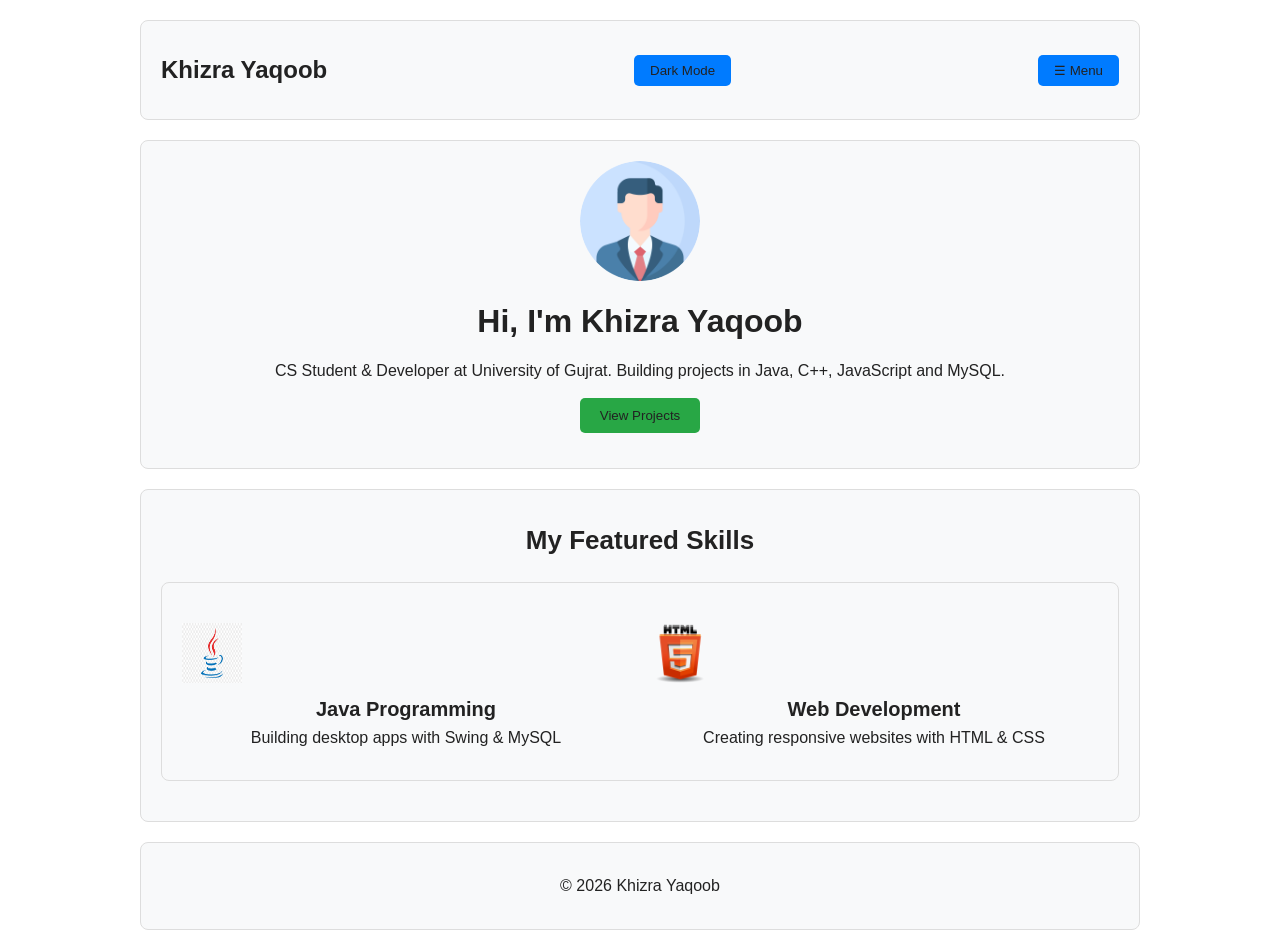
<file: index.html>
<!DOCTYPE html>
<html lang="en">
<head>
  <meta charset="UTF-8">
  <title>Home - Khizra Yaqoob</title>
  <link rel="stylesheet" href="cssFile/globalStyles.css">
</head>
<body>
  <nav class="box">
    <h2 class="text">Khizra Yaqoob</h2>
    <button id="themeBtn" class="text">Dark Mode</button>
    <button class="text">☰ Menu</button>
    <div id="menuLinks" class="text" style="display:none;">
      <a href="index.html">Home</a>
      <a href="pages/about.html">About</a>
      <a href="pages/projects.html">Projects</a>
      <a href="pages/skills.html">Skills</a>
      <a href="pages/contact.html">Contact</a>
    </div>
  </nav>

  <div class="box">
    <img src="sources/profile.png" alt="Khizra Yaqoob" class="text" style="width:120px; height:120px; border-radius:50%; margin: 0 auto; display:block; object-fit:cover;">
    <h1 class="text" style="text-align:center; margin-top:15px;">Hi, I'm Khizra Yaqoob</h1>
    <p class="text" style="text-align:center;">CS Student & Developer at University of Gujrat. Building projects in Java, C++, JavaScript and MySQL.</p>
    <a href="pages/projects.html" style="text-decoration:none;">
      <button class="text" style="display:block; margin: 15px auto; cursor:pointer; padding:10px 20px;">View Projects</button>
    </a>
  </div>

  <div class="box">
    <h2 class="text" style="text-align:center; margin-bottom:20px;">My Featured Skills</h2>
    <div class="box" style="display:flex; justify-content:space-around; flex-wrap:wrap; gap:20px;">
      <div class="text" style="text-align:center; flex:1; min-width:200px;">
        <img src="sources/java.png" alt="Java Programming" class="text" style="width:60px; height:60px;">
        <h3>Java Programming</h3>
        <p>Building desktop apps with Swing & MySQL</p>
      </div>
      <div class="text" style="text-align:center; flex:1; min-width:200px;">
        <img src="sources/web.png" alt="Web Development" class="text" style="width:60px; height:60px;">
        <h3>Web Development</h3>
        <p>Creating responsive websites with HTML & CSS</p>
      </div>
    </div>
  </div>

  <footer class="box">
    <p class="text" style="text-align:center;">© <span id="year"></span> Khizra Yaqoob</p>
  </footer>

  <script src="jsFile/jsFunctions.js"></script>
</body>
</html>
</file>
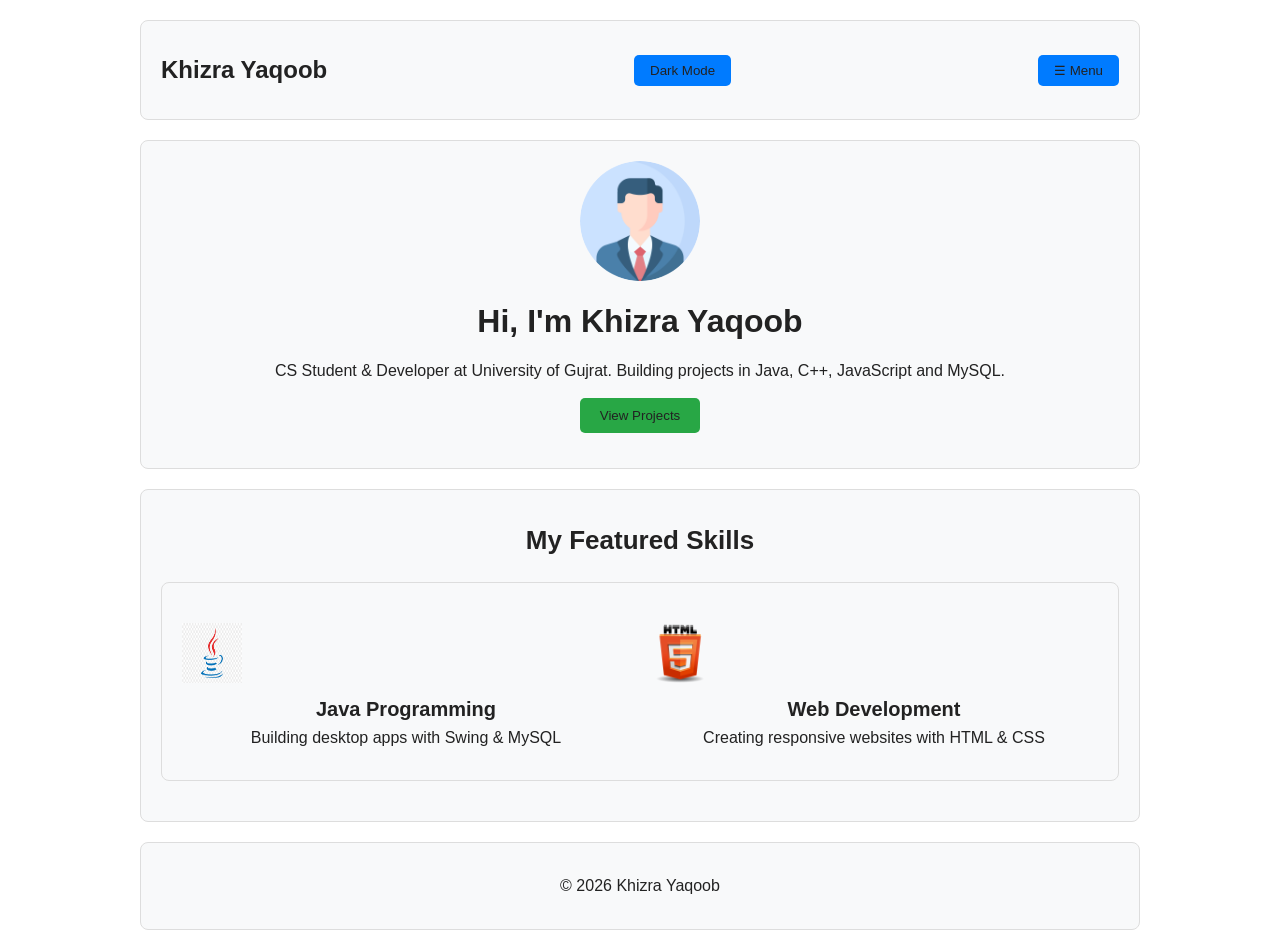
<file: Portfolio/index.html>
<!DOCTYPE html>
<html lang="en">
<head>
  <meta charset="UTF-8">
  <title>Home - Khizra Yaqoob</title>
  <link rel="stylesheet" href="cssFile/globalStyles.css">
</head>
<body>
  <nav class="box">
    <h2 class="text">Khizra Yaqoob</h2>
    <button id="themeBtn" class="text">Dark Mode</button>
    <button class="text">☰ Menu</button>
    <div id="menuLinks" class="text" style="display:none;">
      <a href="index.html">Home</a>
      <a href="pages/about.html">About</a>
      <a href="pages/projects.html">Projects</a>
      <a href="pages/skills.html">Skills</a>
      <a href="pages/contact.html">Contact</a>
    </div>
  </nav>

  <div class="box">
    <img src="sources/profile.png" alt="Khizra Yaqoob" class="text" style="width:120px; height:120px; border-radius:50%; margin: 0 auto; display:block; object-fit:cover;">
    <h1 class="text" style="text-align:center; margin-top:15px;">Hi, I'm Khizra Yaqoob</h1>
    <p class="text" style="text-align:center;">CS Student & Developer at University of Gujrat. Building projects in Java, C++, JavaScript and MySQL.</p>
    <a href="pages/projects.html" style="text-decoration:none;">
      <button class="text" style="display:block; margin: 15px auto; cursor:pointer; padding:10px 20px;">View Projects</button>
    </a>
  </div>

  <div class="box">
    <h2 class="text" style="text-align:center; margin-bottom:20px;">My Featured Skills</h2>
    <div class="box" style="display:flex; justify-content:space-around; flex-wrap:wrap; gap:20px;">
      <div class="text" style="text-align:center; flex:1; min-width:200px;">
        <img src="sources/java.png" alt="Java Programming" class="text" style="width:60px; height:60px;">
        <h3>Java Programming</h3>
        <p>Building desktop apps with Swing & MySQL</p>
      </div>
      <div class="text" style="text-align:center; flex:1; min-width:200px;">
        <img src="sources/web.png" alt="Web Development" class="text" style="width:60px; height:60px;">
        <h3>Web Development</h3>
        <p>Creating responsive websites with HTML & CSS</p>
      </div>
    </div>
  </div>

  <footer class="box">
    <p class="text" style="text-align:center;">© <span id="year"></span> Khizra Yaqoob</p>
  </footer>

  <script src="jsFile/jsFunctions.js"></script>
</body>
</html>
</file>
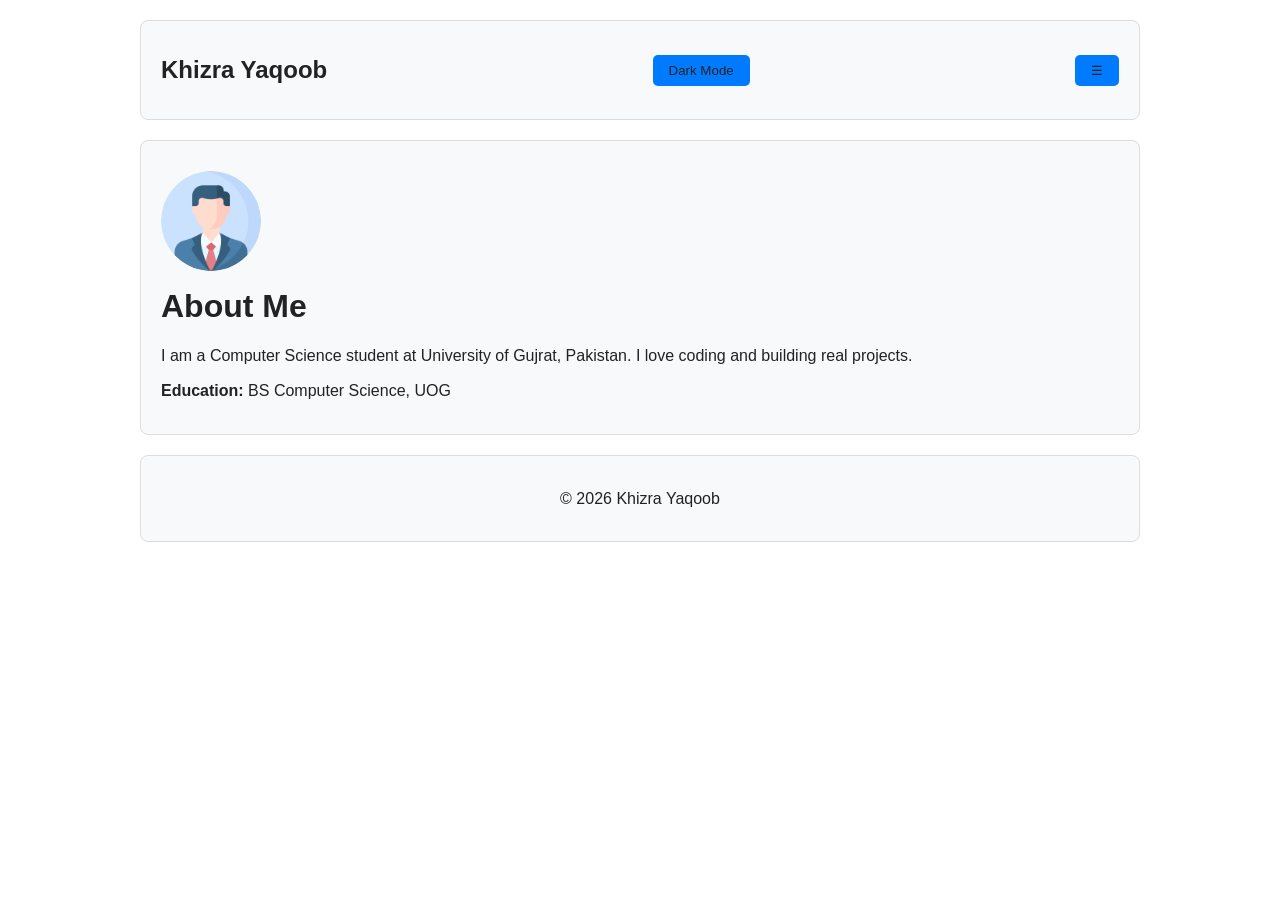
<file: pages/about.html>
<!DOCTYPE html>
<html lang="en">
<head>
  <meta charset="UTF-8">
  <title>About - Khizra Yaqoob</title>
  <link rel="stylesheet" href="../cssFile/globalStyles.css">
</head>
<body>

  <nav class="box">
    <h2 class="text">Khizra Yaqoob</h2>
    <button id="themeBtn" class="text">Dark Mode</button>
    <button class="text">☰</button>
    <div id="menuLinks" class="text" style="display:none;">
      <a href="../index.html">Home</a>
      <a href="about.html">About</a>
      <a href="projects.html">Projects</a>
      <a href="skills.html">Skills</a>
      <a href="contact.html">Contact</a>
    </div>
  </nav>

  <div class="box">
    <img src="../sources/profile.png" alt="About Khizra" class="text" style="width:100px; border-radius:50%;">
    <h1 class="text">About Me</h1>
    <p class="text">I am a Computer Science student at University of Gujrat, Pakistan. I love coding and building real projects.</p>
    <p class="text"><strong>Education:</strong> BS Computer Science, UOG</p>
  </div>

  <footer class="box">
    <p class="text">© <span id="year"></span> Khizra Yaqoob</p>
  </footer>

     <script src="../jsFile/jsFunctions.js"></script>
</body>
</html>
</file>
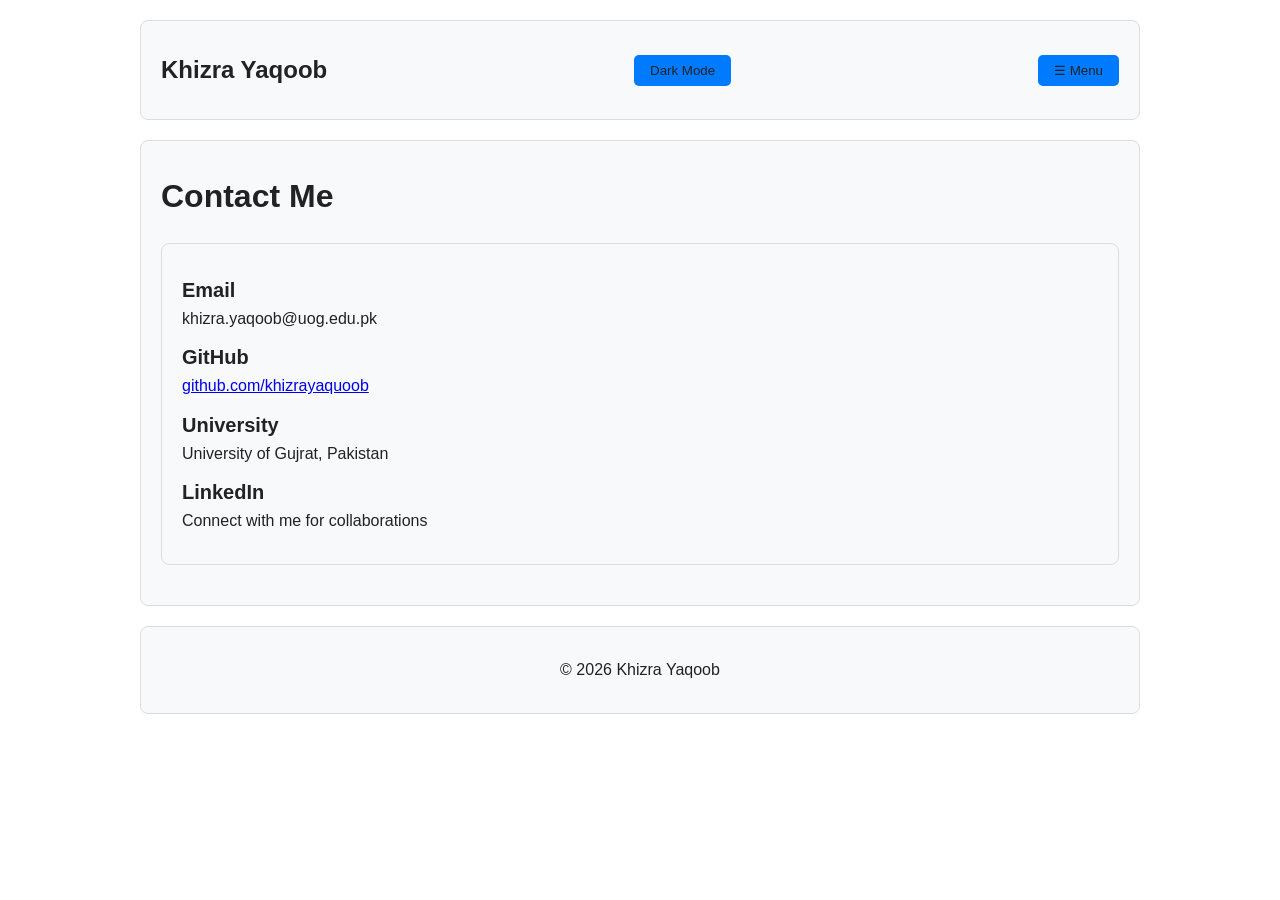
<file: pages/contact.html>
<!DOCTYPE html>
<html lang="en">
<head>
  <meta charset="UTF-8">
  <title>Contact - Khizra Yaqoob</title>
  <link rel="stylesheet" href="../cssFile/globalStyles.css">
</head>
<body>
  <nav class="box">
    <h2 class="text">Khizra Yaqoob</h2>
    <button id="themeBtn" class="text">Dark Mode</button>
    <button class="text">☰ Menu</button>
    <div id="menuLinks" class="text" style="display:none;">
      <a href="../index.html">Home</a>
      <a href="about.html">About</a>
      <a href="projects.html">Projects</a>
      <a href="skills.html">Skills</a>
      <a href="contact.html">Contact</a>
    </div>
  </nav>

  <div class="box">
    <h1 class="text">Contact Me</h1>
    <div class="box">
      <div class="text">
        <h3>Email</h3>
        <p>khizra.yaqoob@uog.edu.pk</p>
      </div>
      <div class="text">
        <h3>GitHub</h3>
        <p><a href="https://github.com/khizrayaquoob" target="_blank">github.com/khizrayaquoob</a></p>
      </div>
      <div class="text">
        <h3>University</h3>
        <p>University of Gujrat, Pakistan</p>
      </div>
      <div class="text">
        <h3>LinkedIn</h3>
        <p>Connect with me for collaborations</p>
      </div>
    </div>
  </div>

  <footer class="box">
    <p class="text">© <span id="year"></span> Khizra Yaqoob</p>
  </footer>

  <script src="../jsFile/jsFunctions.js"></script>
</body>
</html>
</file>
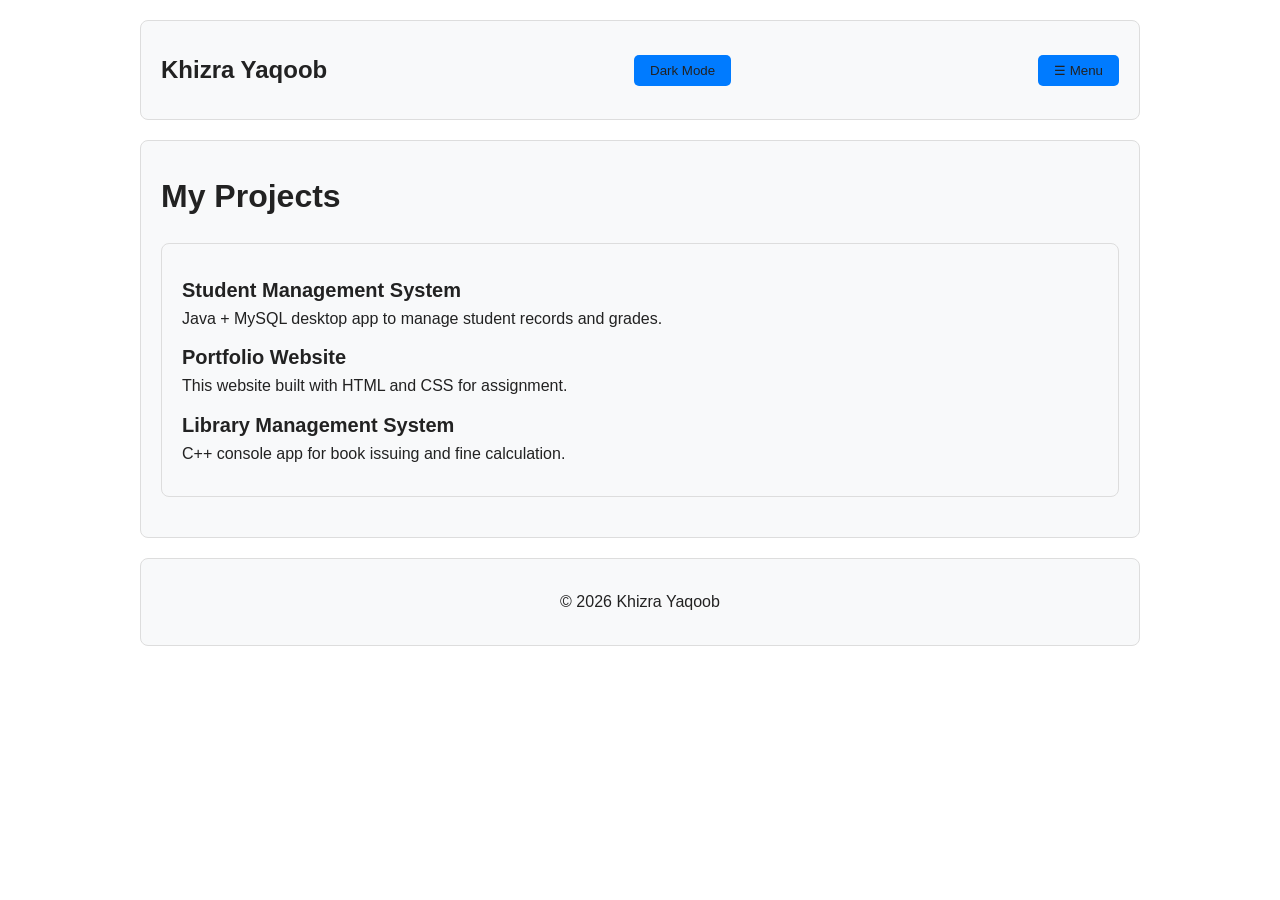
<file: pages/projects.html>
<!DOCTYPE html>
<html lang="en">
<head>
  <meta charset="UTF-8">
  <title>Projects - Khizra Yaqoob</title>
  <link rel="stylesheet" href="../cssFile/globalStyles.css">
</head>
<body>
  <nav class="box">
    <h2 class="text">Khizra Yaqoob</h2>
    <button id="themeBtn" class="text">Dark Mode</button>
    <button class="text">☰ Menu</button>
    <div id="menuLinks" class="text" style="display:none;">
      <a href="../index.html">Home</a>
      <a href="about.html">About</a>
      <a href="projects.html">Projects</a>
      <a href="skills.html">Skills</a>
      <a href="contact.html">Contact</a>
    </div>
  </nav>

  <div class="box">
    <h1 class="text">My Projects</h1>
    <div class="box">
      <div class="text">
        <h3>Student Management System</h3>
        <p>Java + MySQL desktop app to manage student records and grades.</p>
      </div>
      <div class="text">
        <h3>Portfolio Website</h3>
        <p>This website built with HTML and CSS for assignment.</p>
      </div>
      <div class="text">
        <h3>Library Management System</h3>
        <p>C++ console app for book issuing and fine calculation.</p>
      </div>
    </div>
  </div>

  <footer class="box">
    <p class="text">© <span id="year"></span> Khizra Yaqoob</p>
  </footer>

  <script src="../jsFile/jsFunctions.js"></script>
</body>
</html>
</file>
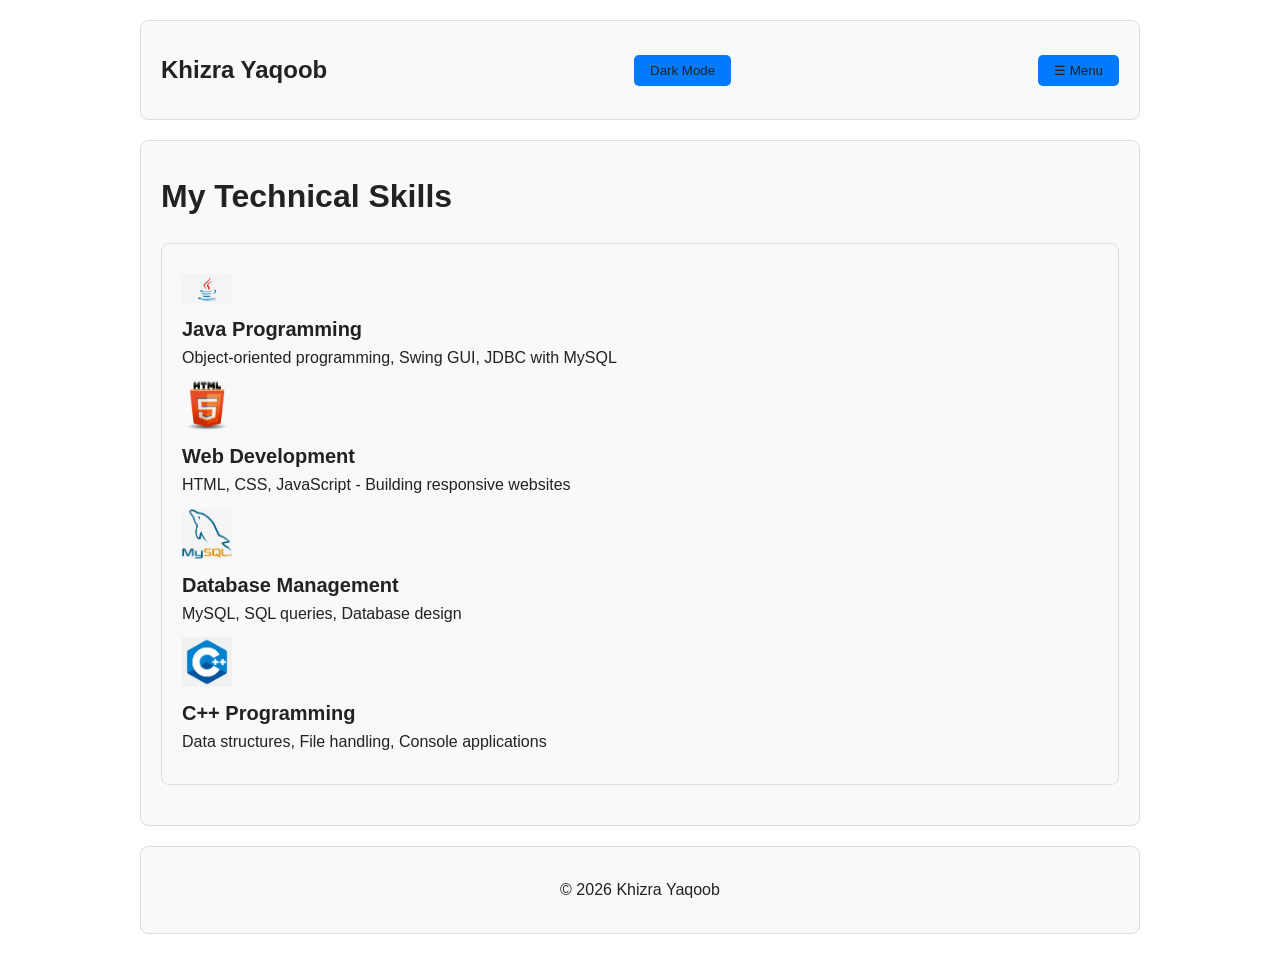
<file: pages/skills.html>
<!DOCTYPE html>
<html lang="en">
<head>
  <meta charset="UTF-8">
  <title>Skills - Khizra Yaqoob</title>
  <link rel="stylesheet" href="../cssFile/globalStyles.css">
</head>
<body>
  <nav class="box">
    <h2 class="text">Khizra Yaqoob</h2>
    <button id="themeBtn" class="text">Dark Mode</button>
    <button class="text">☰ Menu</button>
    <div id="menuLinks" class="text" style="display:none;">
      <a href="../index.html">Home</a>
      <a href="about.html">About</a>
      <a href="projects.html">Projects</a>
      <a href="skills.html">Skills</a>
      <a href="contact.html">Contact</a>
    </div>
  </nav>

  <div class="box">
    <h1 class="text">My Technical Skills</h1>
    <div class="box">
      <div class="text">
        <img src="../sources/java.png" alt="Java" class="text" style="width:50px;">
        <h3>Java Programming</h3>
        <p>Object-oriented programming, Swing GUI, JDBC with MySQL</p>
      </div>
      <div class="text">
        <img src="../sources/web.png" alt="Web Development" class="text" style="width:50px;">
        <h3>Web Development</h3>
        <p>HTML, CSS, JavaScript - Building responsive websites</p>
      </div>
      <div class="text">
        <img src="../sources/database.png" alt="Database" class="text" style="width:50px;">
        <h3>Database Management</h3>
        <p>MySQL, SQL queries, Database design</p>
      </div>
      <div class="text">
        <img src="../sources/cpp.png" alt="C++" class="text" style="width:50px;">
        <h3>C++ Programming</h3>
        <p>Data structures, File handling, Console applications</p>
      </div>
    </div>
  </div>

  <footer class="box">
    <p class="text">© <span id="year"></span> Khizra Yaqoob</p>
  </footer>

  <script src="../jsFile/jsFunctions.js"></script>
</body>
</html>
</file>
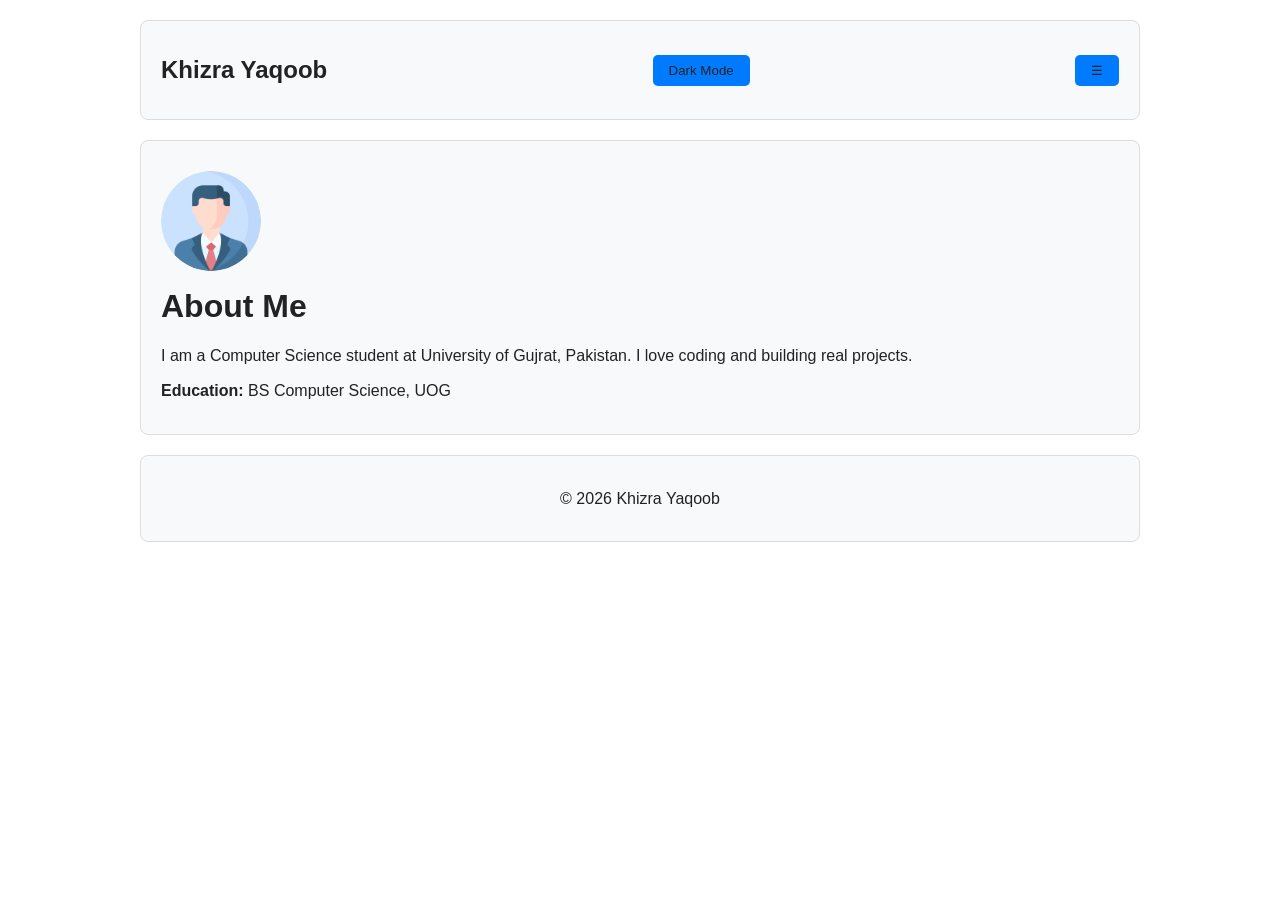
<file: Portfolio/pages/about.html>
<!DOCTYPE html>
<html lang="en">
<head>
  <meta charset="UTF-8">
  <title>About - Khizra Yaqoob</title>
  <link rel="stylesheet" href="../cssFile/globalStyles.css">
</head>
<body>

  <nav class="box">
    <h2 class="text">Khizra Yaqoob</h2>
    <button id="themeBtn" class="text">Dark Mode</button>
    <button class="text">☰</button>
    <div id="menuLinks" class="text" style="display:none;">
      <a href="../index.html">Home</a>
      <a href="about.html">About</a>
      <a href="projects.html">Projects</a>
      <a href="skills.html">Skills</a>
      <a href="contact.html">Contact</a>
    </div>
  </nav>

  <div class="box">
    <img src="../sources/profile.png" alt="About Khizra" class="text" style="width:100px; border-radius:50%;">
    <h1 class="text">About Me</h1>
    <p class="text">I am a Computer Science student at University of Gujrat, Pakistan. I love coding and building real projects.</p>
    <p class="text"><strong>Education:</strong> BS Computer Science, UOG</p>
  </div>

  <footer class="box">
    <p class="text">© <span id="year"></span> Khizra Yaqoob</p>
  </footer>

     <script src="../jsFile/jsFunctions.js"></script>
</body>
</html>
</file>
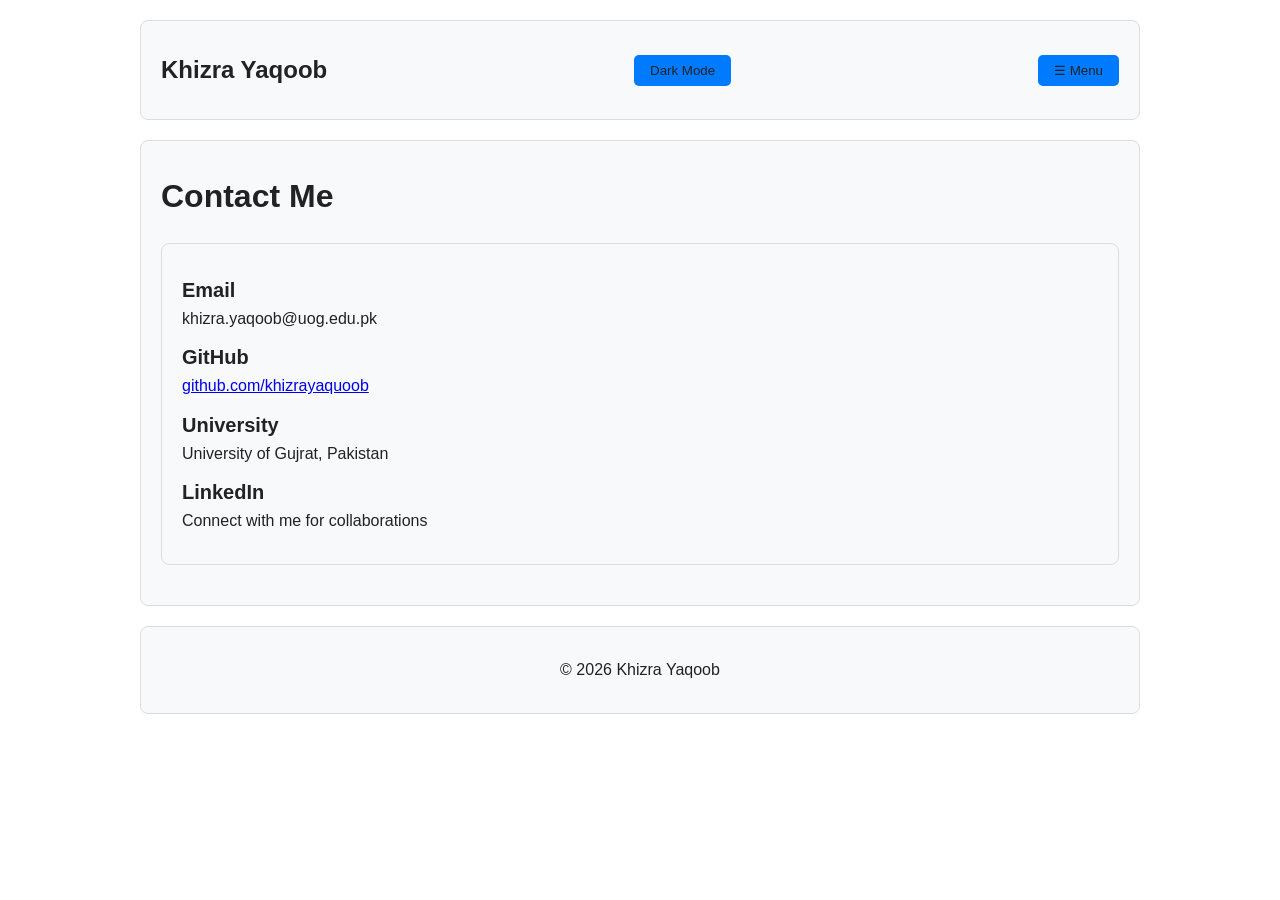
<file: Portfolio/pages/contact.html>
<!DOCTYPE html>
<html lang="en">
<head>
  <meta charset="UTF-8">
  <title>Contact - Khizra Yaqoob</title>
  <link rel="stylesheet" href="../cssFile/globalStyles.css">
</head>
<body>
  <nav class="box">
    <h2 class="text">Khizra Yaqoob</h2>
    <button id="themeBtn" class="text">Dark Mode</button>
    <button class="text">☰ Menu</button>
    <div id="menuLinks" class="text" style="display:none;">
      <a href="../index.html">Home</a>
      <a href="about.html">About</a>
      <a href="projects.html">Projects</a>
      <a href="skills.html">Skills</a>
      <a href="contact.html">Contact</a>
    </div>
  </nav>

  <div class="box">
    <h1 class="text">Contact Me</h1>
    <div class="box">
      <div class="text">
        <h3>Email</h3>
        <p>khizra.yaqoob@uog.edu.pk</p>
      </div>
      <div class="text">
        <h3>GitHub</h3>
        <p><a href="https://github.com/khizrayaquoob" target="_blank">github.com/khizrayaquoob</a></p>
      </div>
      <div class="text">
        <h3>University</h3>
        <p>University of Gujrat, Pakistan</p>
      </div>
      <div class="text">
        <h3>LinkedIn</h3>
        <p>Connect with me for collaborations</p>
      </div>
    </div>
  </div>

  <footer class="box">
    <p class="text">© <span id="year"></span> Khizra Yaqoob</p>
  </footer>

  <script src="../jsFile/jsFunctions.js"></script>
</body>
</html>
</file>
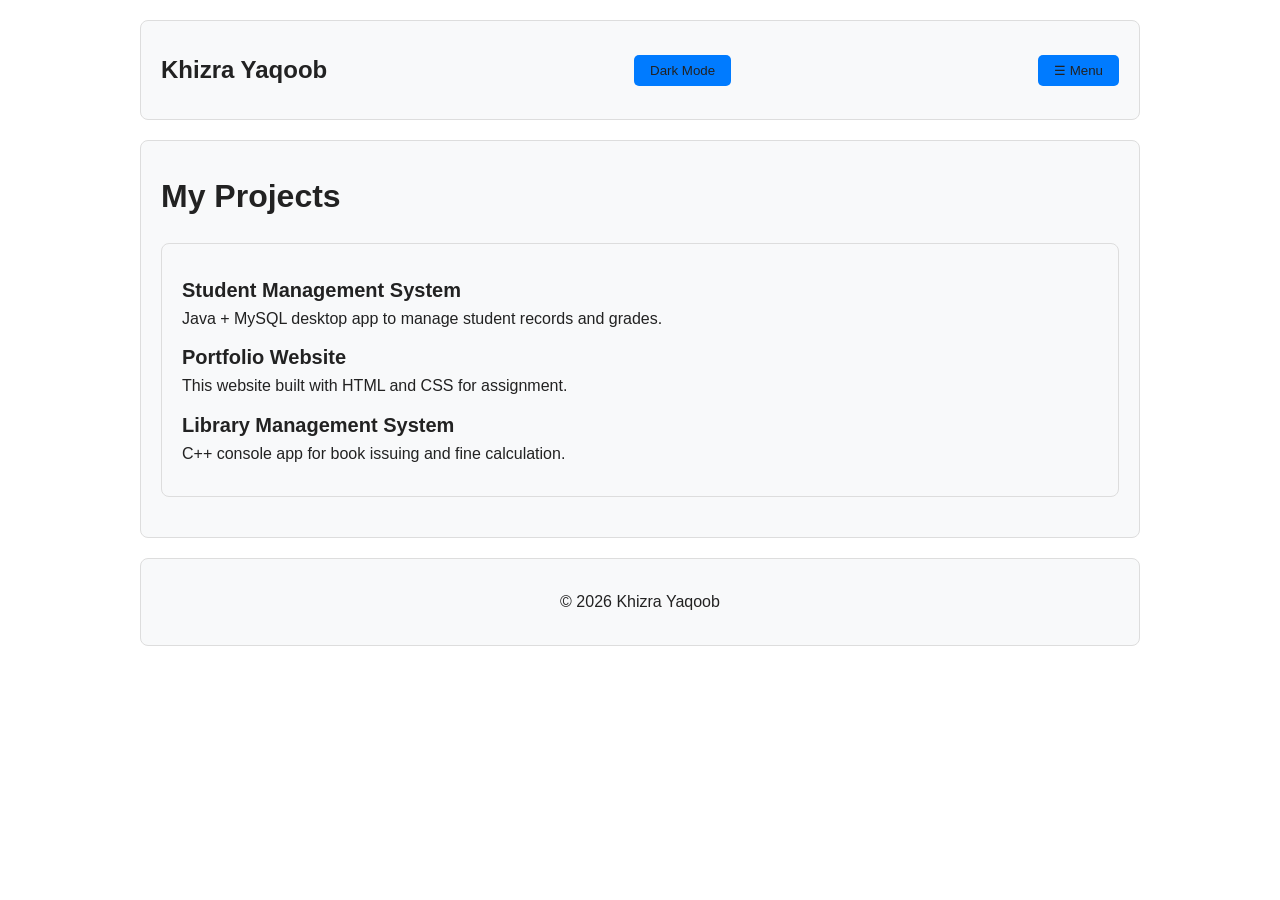
<file: Portfolio/pages/projects.html>
<!DOCTYPE html>
<html lang="en">
<head>
  <meta charset="UTF-8">
  <title>Projects - Khizra Yaqoob</title>
  <link rel="stylesheet" href="../cssFile/globalStyles.css">
</head>
<body>
  <nav class="box">
    <h2 class="text">Khizra Yaqoob</h2>
    <button id="themeBtn" class="text">Dark Mode</button>
    <button class="text">☰ Menu</button>
    <div id="menuLinks" class="text" style="display:none;">
      <a href="../index.html">Home</a>
      <a href="about.html">About</a>
      <a href="projects.html">Projects</a>
      <a href="skills.html">Skills</a>
      <a href="contact.html">Contact</a>
    </div>
  </nav>

  <div class="box">
    <h1 class="text">My Projects</h1>
    <div class="box">
      <div class="text">
        <h3>Student Management System</h3>
        <p>Java + MySQL desktop app to manage student records and grades.</p>
      </div>
      <div class="text">
        <h3>Portfolio Website</h3>
        <p>This website built with HTML and CSS for assignment.</p>
      </div>
      <div class="text">
        <h3>Library Management System</h3>
        <p>C++ console app for book issuing and fine calculation.</p>
      </div>
    </div>
  </div>

  <footer class="box">
    <p class="text">© <span id="year"></span> Khizra Yaqoob</p>
  </footer>

  <script src="../jsFile/jsFunctions.js"></script>
</body>
</html>
</file>
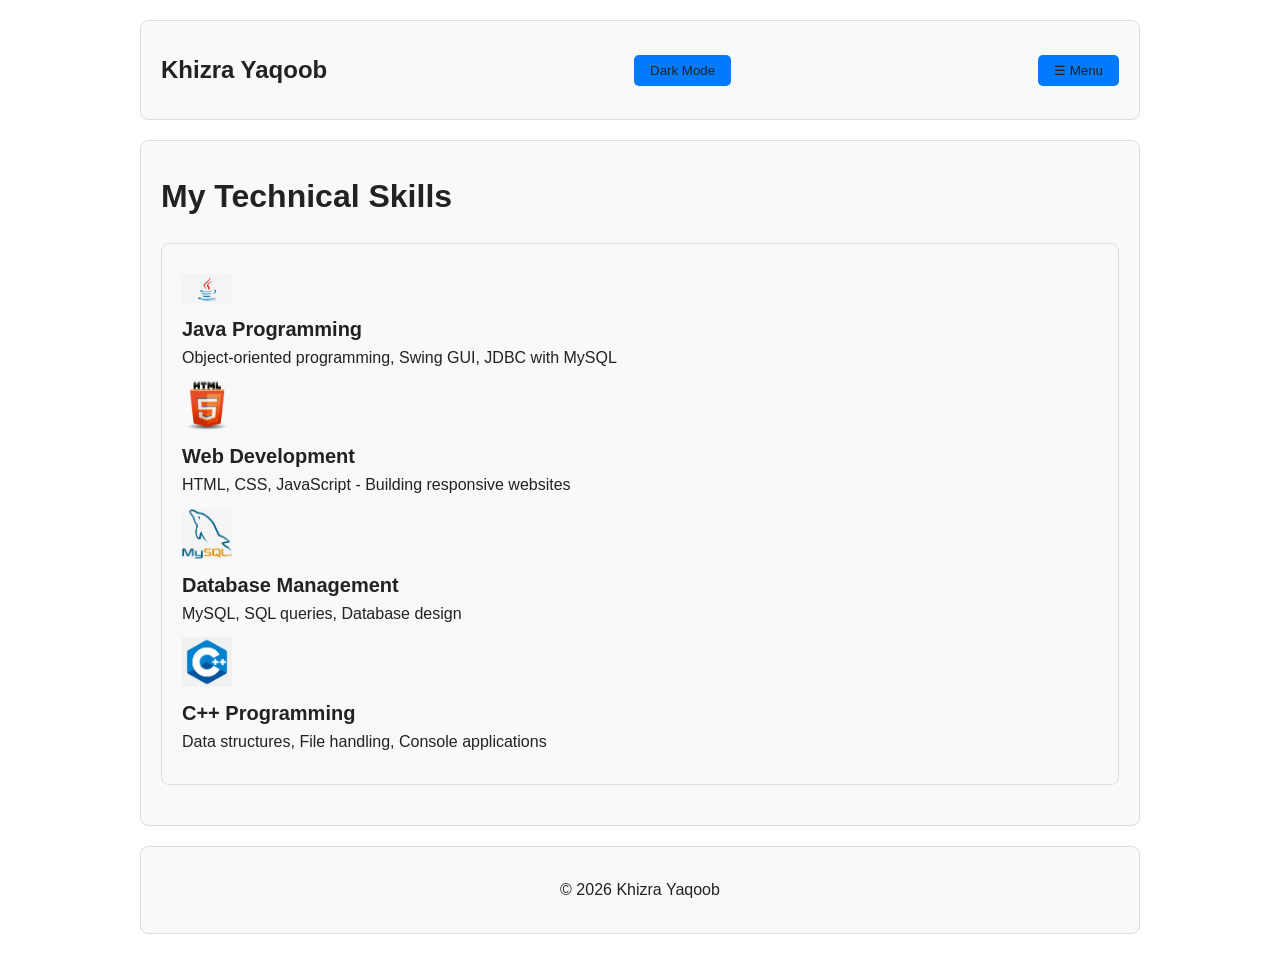
<file: Portfolio/pages/skills.html>
<!DOCTYPE html>
<html lang="en">
<head>
  <meta charset="UTF-8">
  <title>Skills - Khizra Yaqoob</title>
  <link rel="stylesheet" href="../cssFile/globalStyles.css">
</head>
<body>
  <nav class="box">
    <h2 class="text">Khizra Yaqoob</h2>
    <button id="themeBtn" class="text">Dark Mode</button>
    <button class="text">☰ Menu</button>
    <div id="menuLinks" class="text" style="display:none;">
      <a href="../index.html">Home</a>
      <a href="about.html">About</a>
      <a href="projects.html">Projects</a>
      <a href="skills.html">Skills</a>
      <a href="contact.html">Contact</a>
    </div>
  </nav>

  <div class="box">
    <h1 class="text">My Technical Skills</h1>
    <div class="box">
      <div class="text">
        <img src="../sources/java.png" alt="Java" class="text" style="width:50px;">
        <h3>Java Programming</h3>
        <p>Object-oriented programming, Swing GUI, JDBC with MySQL</p>
      </div>
      <div class="text">
        <img src="../sources/web.png" alt="Web Development" class="text" style="width:50px;">
        <h3>Web Development</h3>
        <p>HTML, CSS, JavaScript - Building responsive websites</p>
      </div>
      <div class="text">
        <img src="../sources/database.png" alt="Database" class="text" style="width:50px;">
        <h3>Database Management</h3>
        <p>MySQL, SQL queries, Database design</p>
      </div>
      <div class="text">
        <img src="../sources/cpp.png" alt="C++" class="text" style="width:50px;">
        <h3>C++ Programming</h3>
        <p>Data structures, File handling, Console applications</p>
      </div>
    </div>
  </div>

  <footer class="box">
    <p class="text">© <span id="year"></span> Khizra Yaqoob</p>
  </footer>

  <script src="../jsFile/jsFunctions.js"></script>
</body>
</html>
</file>
<file: cssFile/globalStyles.css>
/* Khizra Yaqoob - Portfolio CSS */
/* RULE: Only 2 Classes Used: .box and .text */

* {
  margin: 0;
  padding: 0;
  box-sizing: border-box;
}

body {
  font-family: Arial, sans-serif;
  background: #ffffff;
  color: #222222;
  line-height: 1.6;
  transition: all 0.3s ease;
}

/* CLASS 1: .box - For All Containers */
.box {
  max-width: 1000px;
  margin: 20px auto;
  padding: 20px;
  background: #f8f9fa;
  border: 1px solid #ddd;
  border-radius: 8px;
  transition: all 0.3s ease;
}

/* CLASS 2: .text - For All Text, Images, Buttons */
.text {
  margin: 10px 0;
  color: #222222;
}

/* Dark Mode Fix */
body.dark .box {
  background: #2d2d2d;
  border-color: #444;
}

body.dark .text,
body.dark h1,
body.dark h2,
body.dark h3,
body.dark p,
body.dark a {
  color: #f1f1f1;
}

/* Tag Styles */
nav {
  display: flex;
  justify-content: space-between;
  align-items: center;
  flex-wrap: wrap;
  gap: 10px;
}

nav h2 {
  font-size: 24px;
}

nav button {
  padding: 8px 16px;
  background: #007bff;
  color: white;
  border: none;
  border-radius: 5px;
  cursor: pointer;
}

nav button:hover {
  background: #0056b3;
}

#menuLinks {
  width: 100%;
  margin-top: 15px;
  padding: 10px;
  background: #e9ecef;
  border-radius: 5px;
}

body.dark #menuLinks {
  background: #3d3d3d;
}

#menuLinks a {
  display: block;
  padding: 8px 0;
  text-decoration: none;
  color: #007bff;
}

body.dark #menuLinks a {
  color: #66b3ff;
}

#menuLinks a:hover {
  text-decoration: underline;
}

h1 { font-size: 32px; }
h2 { font-size: 26px; }
h3 { font-size: 20px; }
p { font-size: 16px; }

img {
  max-width: 100%;
  height: auto;
  display: block;
  margin: 10px auto;
}

button {
  padding: 10px 20px;
  background: #28a745;
  color: white;
  border: none;
  border-radius: 5px;
  cursor: pointer;
}

button:hover {
  background: #218838;
}

footer {
  text-align: center;
  margin-top: 40px;
}

@media (max-width: 600px) {
  .box { margin: 10px; padding: 15px; }
  nav { flex-direction: column; }
  h1 { font-size: 24px; }
}
</file>
<file: Portfolio/cssFile/globalStyles.css>
/* Khizra Yaqoob - Portfolio CSS */
/* RULE: Only 2 Classes Used: .box and .text */

* {
  margin: 0;
  padding: 0;
  box-sizing: border-box;
}

body {
  font-family: Arial, sans-serif;
  background: #ffffff;
  color: #222222;
  line-height: 1.6;
  transition: all 0.3s ease;
}

/* CLASS 1: .box - For All Containers */
.box {
  max-width: 1000px;
  margin: 20px auto;
  padding: 20px;
  background: #f8f9fa;
  border: 1px solid #ddd;
  border-radius: 8px;
  transition: all 0.3s ease;
}

/* CLASS 2: .text - For All Text, Images, Buttons */
.text {
  margin: 10px 0;
  color: #222222;
}

/* Dark Mode Fix */
body.dark .box {
  background: #2d2d2d;
  border-color: #444;
}

body.dark .text,
body.dark h1,
body.dark h2,
body.dark h3,
body.dark p,
body.dark a {
  color: #f1f1f1;
}

/* Tag Styles */
nav {
  display: flex;
  justify-content: space-between;
  align-items: center;
  flex-wrap: wrap;
  gap: 10px;
}

nav h2 {
  font-size: 24px;
}

nav button {
  padding: 8px 16px;
  background: #007bff;
  color: white;
  border: none;
  border-radius: 5px;
  cursor: pointer;
}

nav button:hover {
  background: #0056b3;
}

#menuLinks {
  width: 100%;
  margin-top: 15px;
  padding: 10px;
  background: #e9ecef;
  border-radius: 5px;
}

body.dark #menuLinks {
  background: #3d3d3d;
}

#menuLinks a {
  display: block;
  padding: 8px 0;
  text-decoration: none;
  color: #007bff;
}

body.dark #menuLinks a {
  color: #66b3ff;
}

#menuLinks a:hover {
  text-decoration: underline;
}

h1 { font-size: 32px; }
h2 { font-size: 26px; }
h3 { font-size: 20px; }
p { font-size: 16px; }

img {
  max-width: 100%;
  height: auto;
  display: block;
  margin: 10px auto;
}

button {
  padding: 10px 20px;
  background: #28a745;
  color: white;
  border: none;
  border-radius: 5px;
  cursor: pointer;
}

button:hover {
  background: #218838;
}

footer {
  text-align: center;
  margin-top: 40px;
}

@media (max-width: 600px) {
  .box { margin: 10px; padding: 15px; }
  nav { flex-direction: column; }
  h1 { font-size: 24px; }
}
</file>
